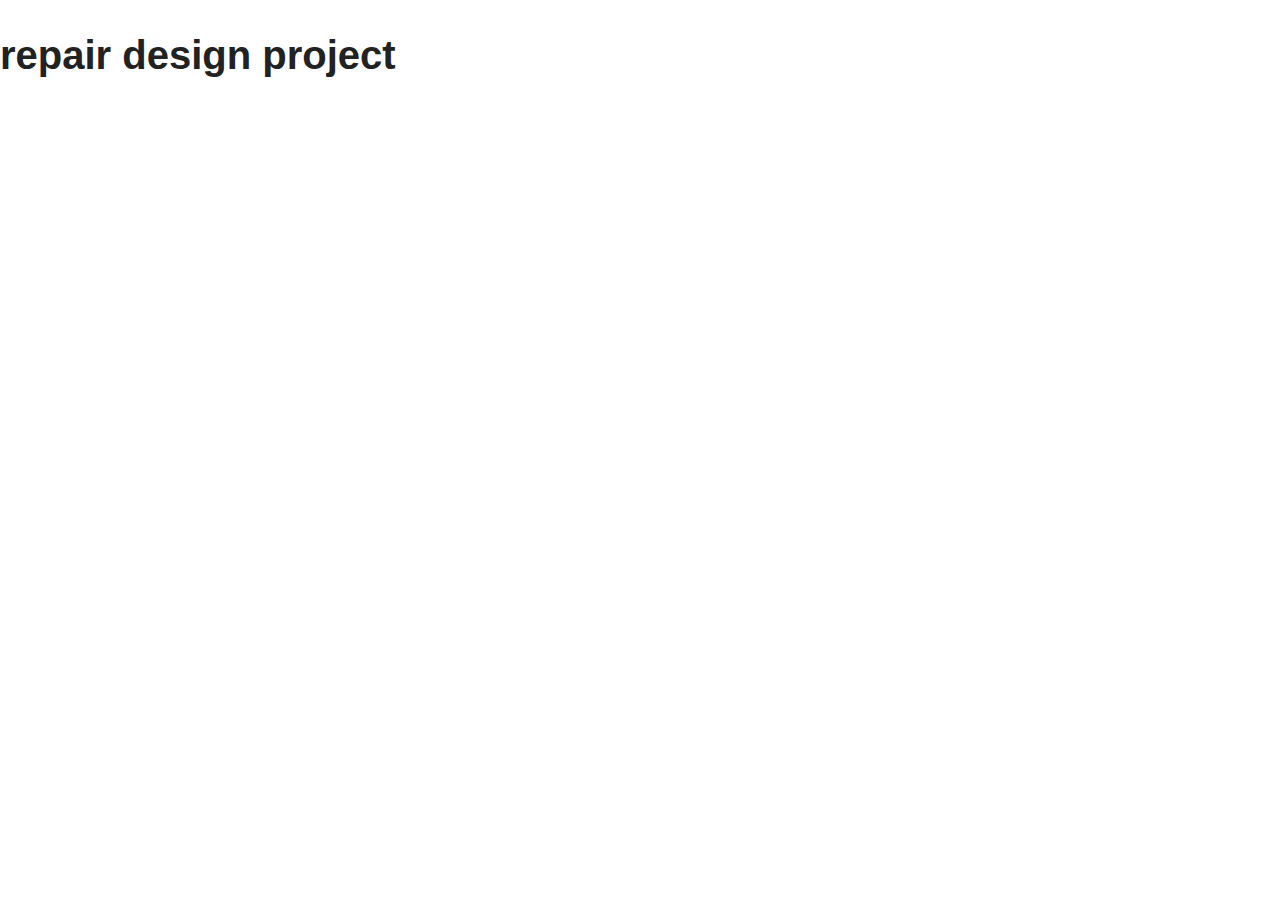
<file: index.html>
<!DOCTYPE html>
<html lang="en">
<head>
  <meta charset="UTF-8">
  <meta name="viewport" content="width=device-width, initial-scale=1.0">
  <meta http-equiv="X-UA-Compatible" content="ie=edge">
  <link rel="stylesheet" href="./stylesheets/main.css">
  <title>repair-design-project</title>
</head>
<body>
  <h1>repair design project</h1>
</body>
</html>
</file>
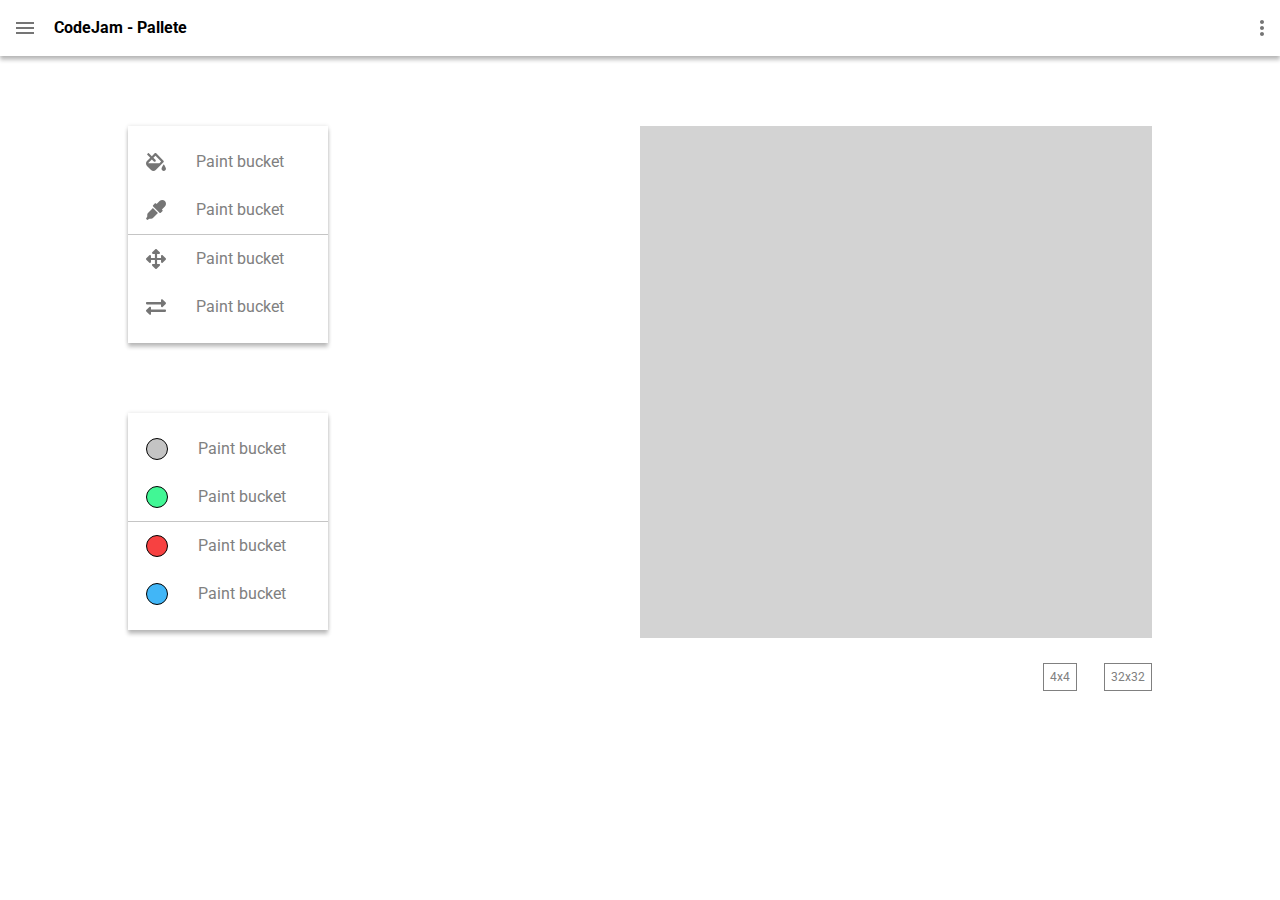
<file: codejam-canvas/index.html>
<!DOCTYPE html>
<html lang="en">
<head>
  <meta charset="UTF-8">
  <meta name="viewport" content="width=device-width, initial-scale=1.0">
  <meta http-equiv="X-UA-Compatible" content="ie=edge">
  <link href="https://fonts.googleapis.com/css?family=Roboto:400,700&display=swap" rel="stylesheet">
  <link rel="stylesheet" href="style.css">
  <title>Codejam Canvas</title>
</head>
<body>
  <header class="nav__wrapper">
    <nav class="nav">
      <div class="nav nav__icon"></div>
      <div class="nav nav__title">
        <h1>CodeJam - Pallete</h1>
      </div>
      <div class="nav nav__menu"></div>      
    </nav>
  </header>
  <main class="main__wrapper">
    <aside class="aside-panel">
      <section class="card__wrapper">
        <div class="card card-tools">
          <ul class="card__list">
            <li class="card__item">
              <img class="card__icon" src="./assets/icon-bucket.svg" alt="Paint bucket">
              <span>Paint bucket</span>
            </li>
            <li class="card__item">
              <img class="card__icon" src="./assets/icon-picker.svg" alt="Paint bucket">
              <span>Paint bucket</span>
            </li>
            <li class="card__item">
              <img class="card__icon" src="./assets/icon-move.svg" alt="Paint bucket">
              <span>Paint bucket</span>
            </li>
            <li class="card__item">
              <img class="card__icon" src="./assets/icon-transform.svg" alt="Paint bucket">
              <span>Paint bucket</span>
            </li>
          </ul>
        </div>
      </section>
      <section class="card__wrapper">
        <div class="card card-colors">
          <ul class="card__list">
            <li class="card__item">
              <div class="card__icon circle-icon circle-icon--current"></div>
              <span>Paint bucket</span>
            </li>
            <li class="card__item">
              <div class="card__icon circle-icon circle-icon--prev"></div>
              <span>Paint bucket</span>
            </li>
            <li class="card__item">
              <div class="card__icon circle-icon circle-icon--red"></div>
              <span>Paint bucket</span>
            </li>
            <li class="card__item">
              <div class="card__icon circle-icon circle-icon--blue"></div>
              <span>Paint bucket</span>
            </li>
          </ul>
        </div>
      </section>
    </aside>
    <section class="canvas__wrapper">
      <div >
        <canvas id="canvas" class="canvas"></canvas>
      </div>
      <div class="btn__wrapper">
        <div class="btn">
          <button class="btn btn-item" id="4x4">4x4</button>
          <button class="btn btn-item" id="32x32">32x32</button>
        </div>
      </div>
    </section>
  </main>

  <script src="script.js"></script>
</body>
</html>
</file>
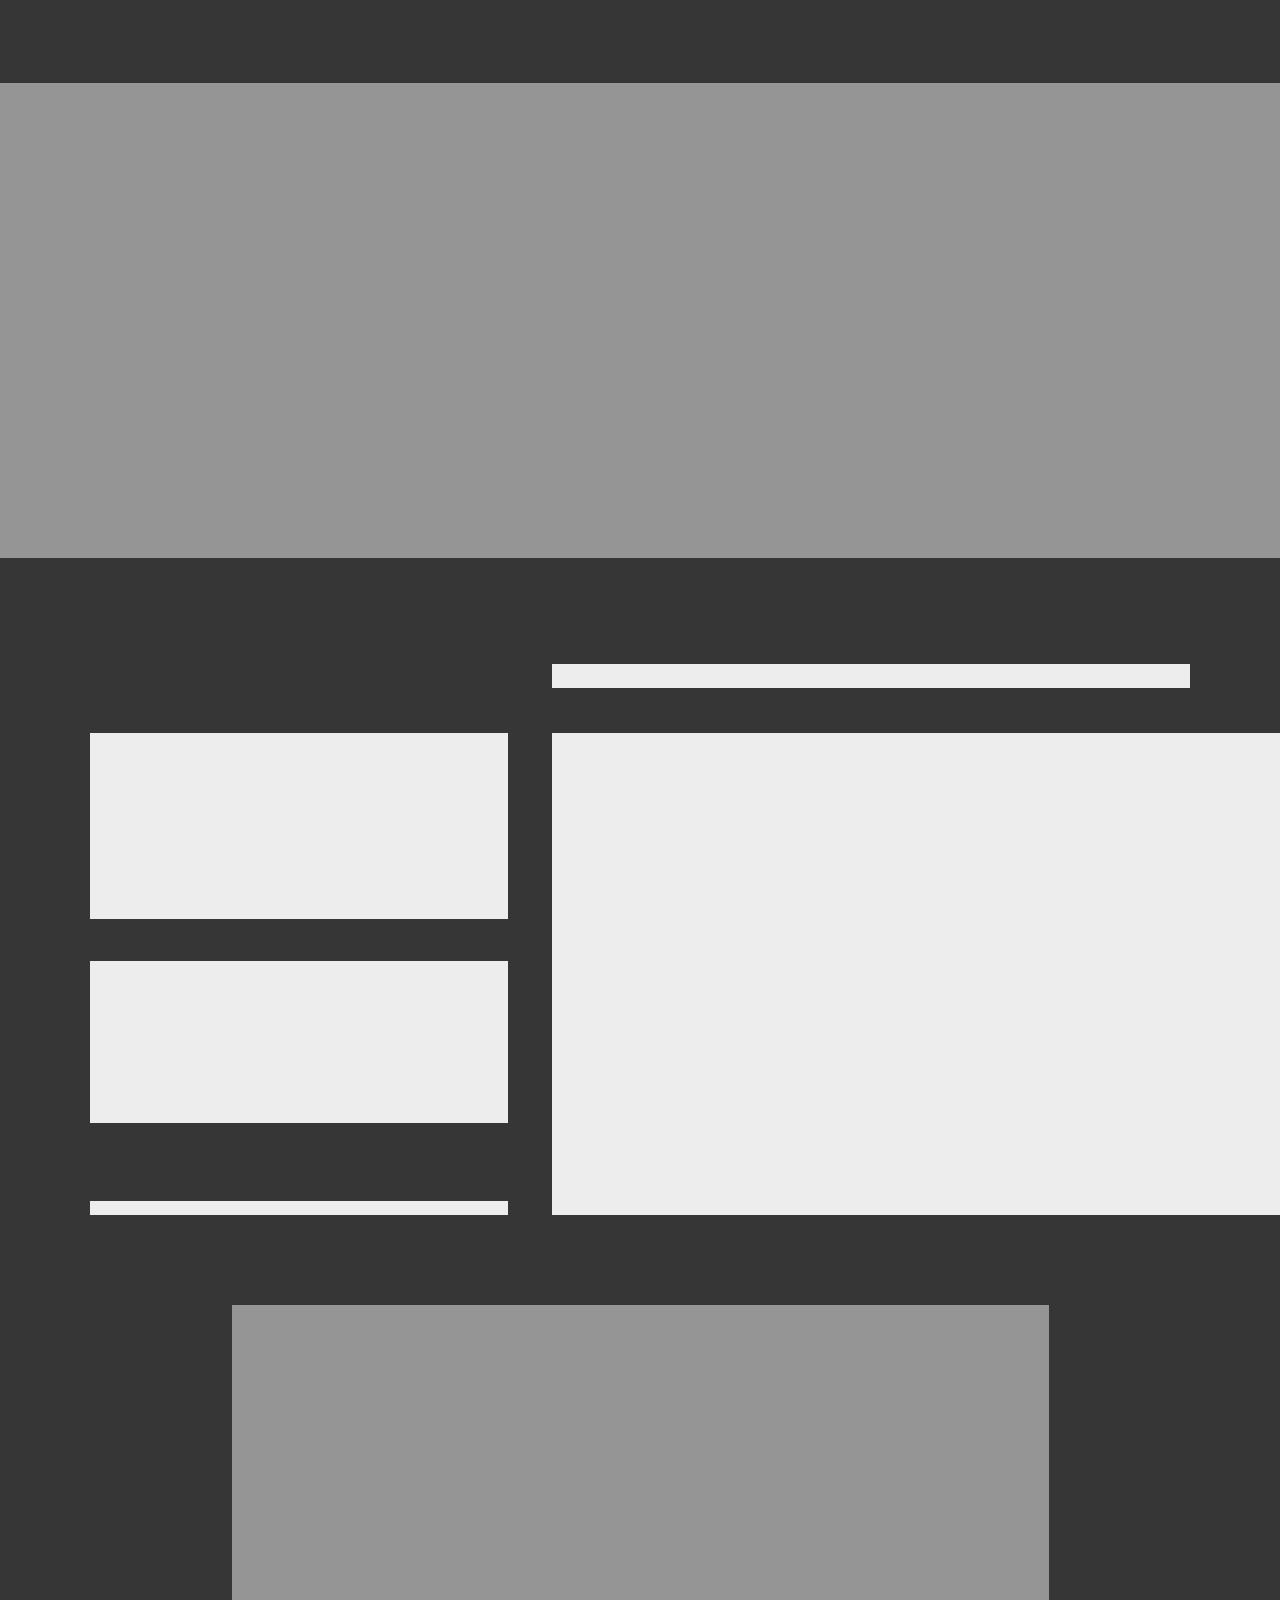
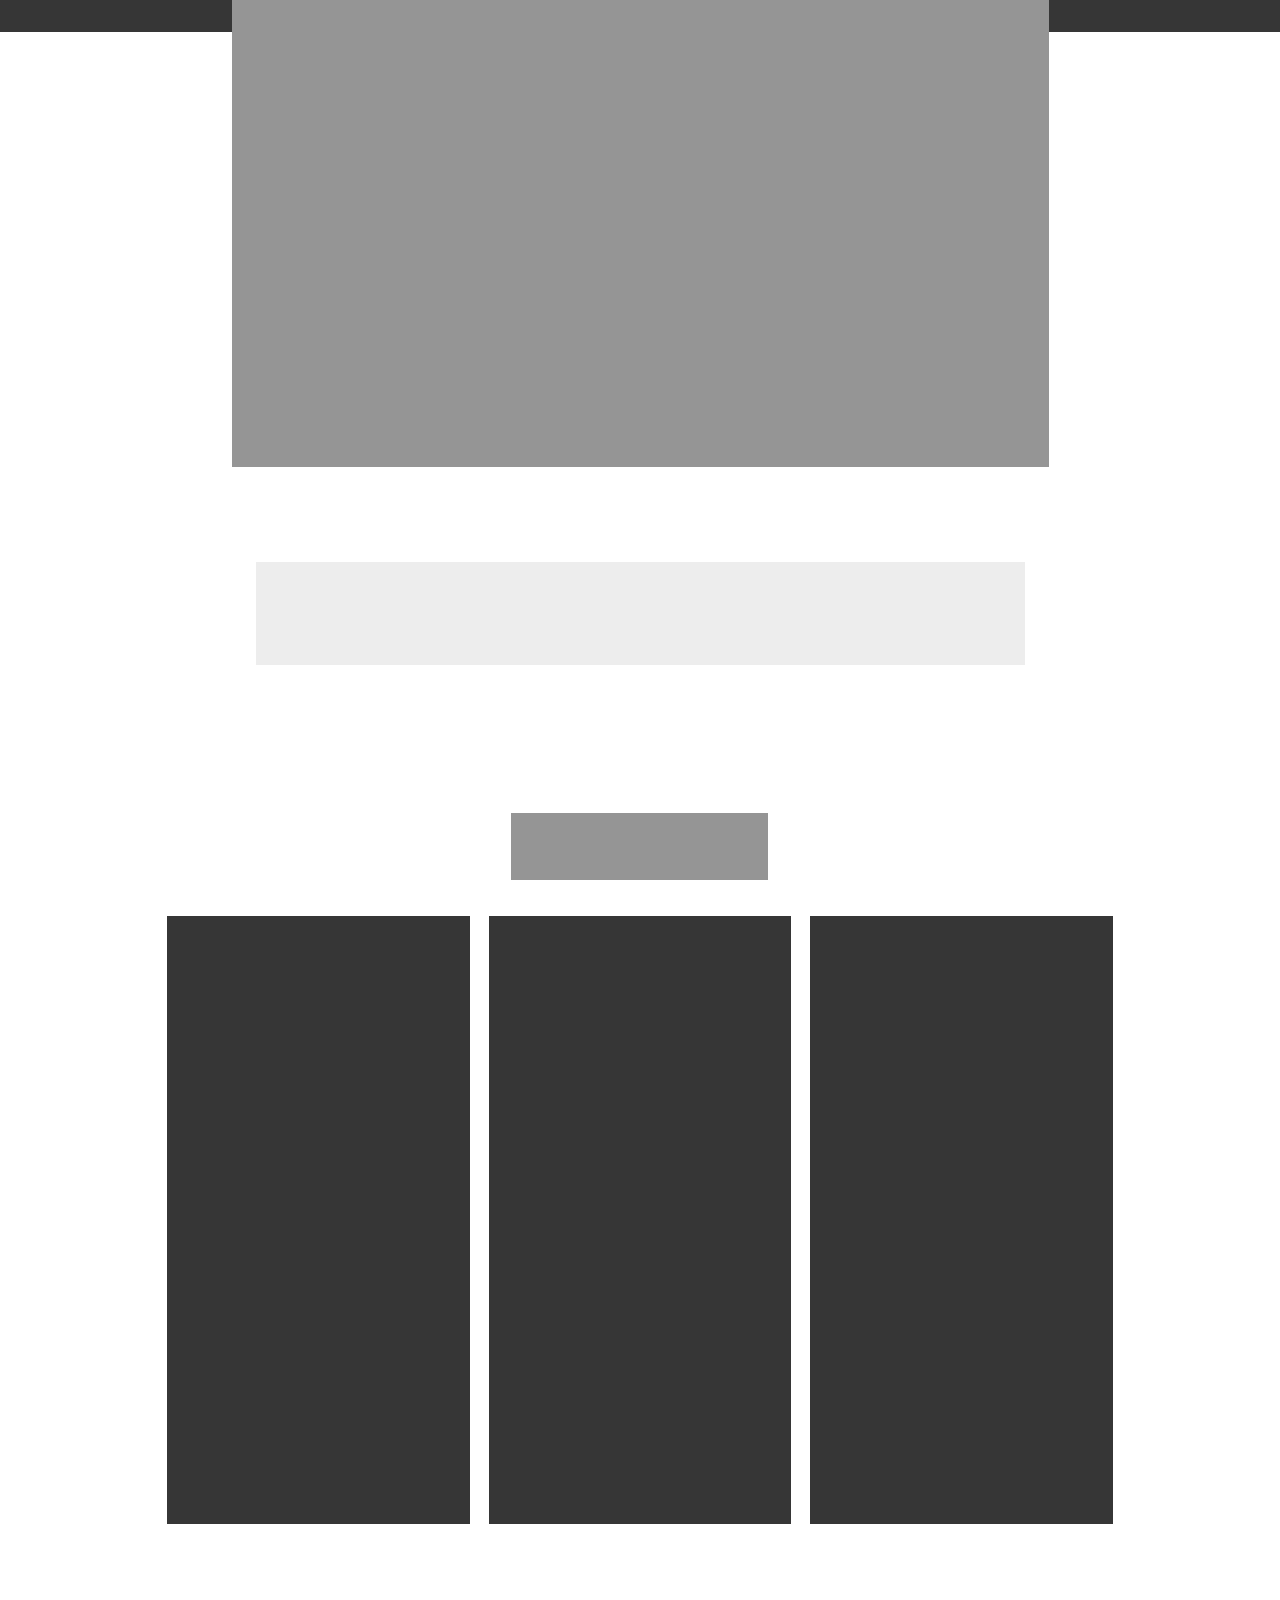
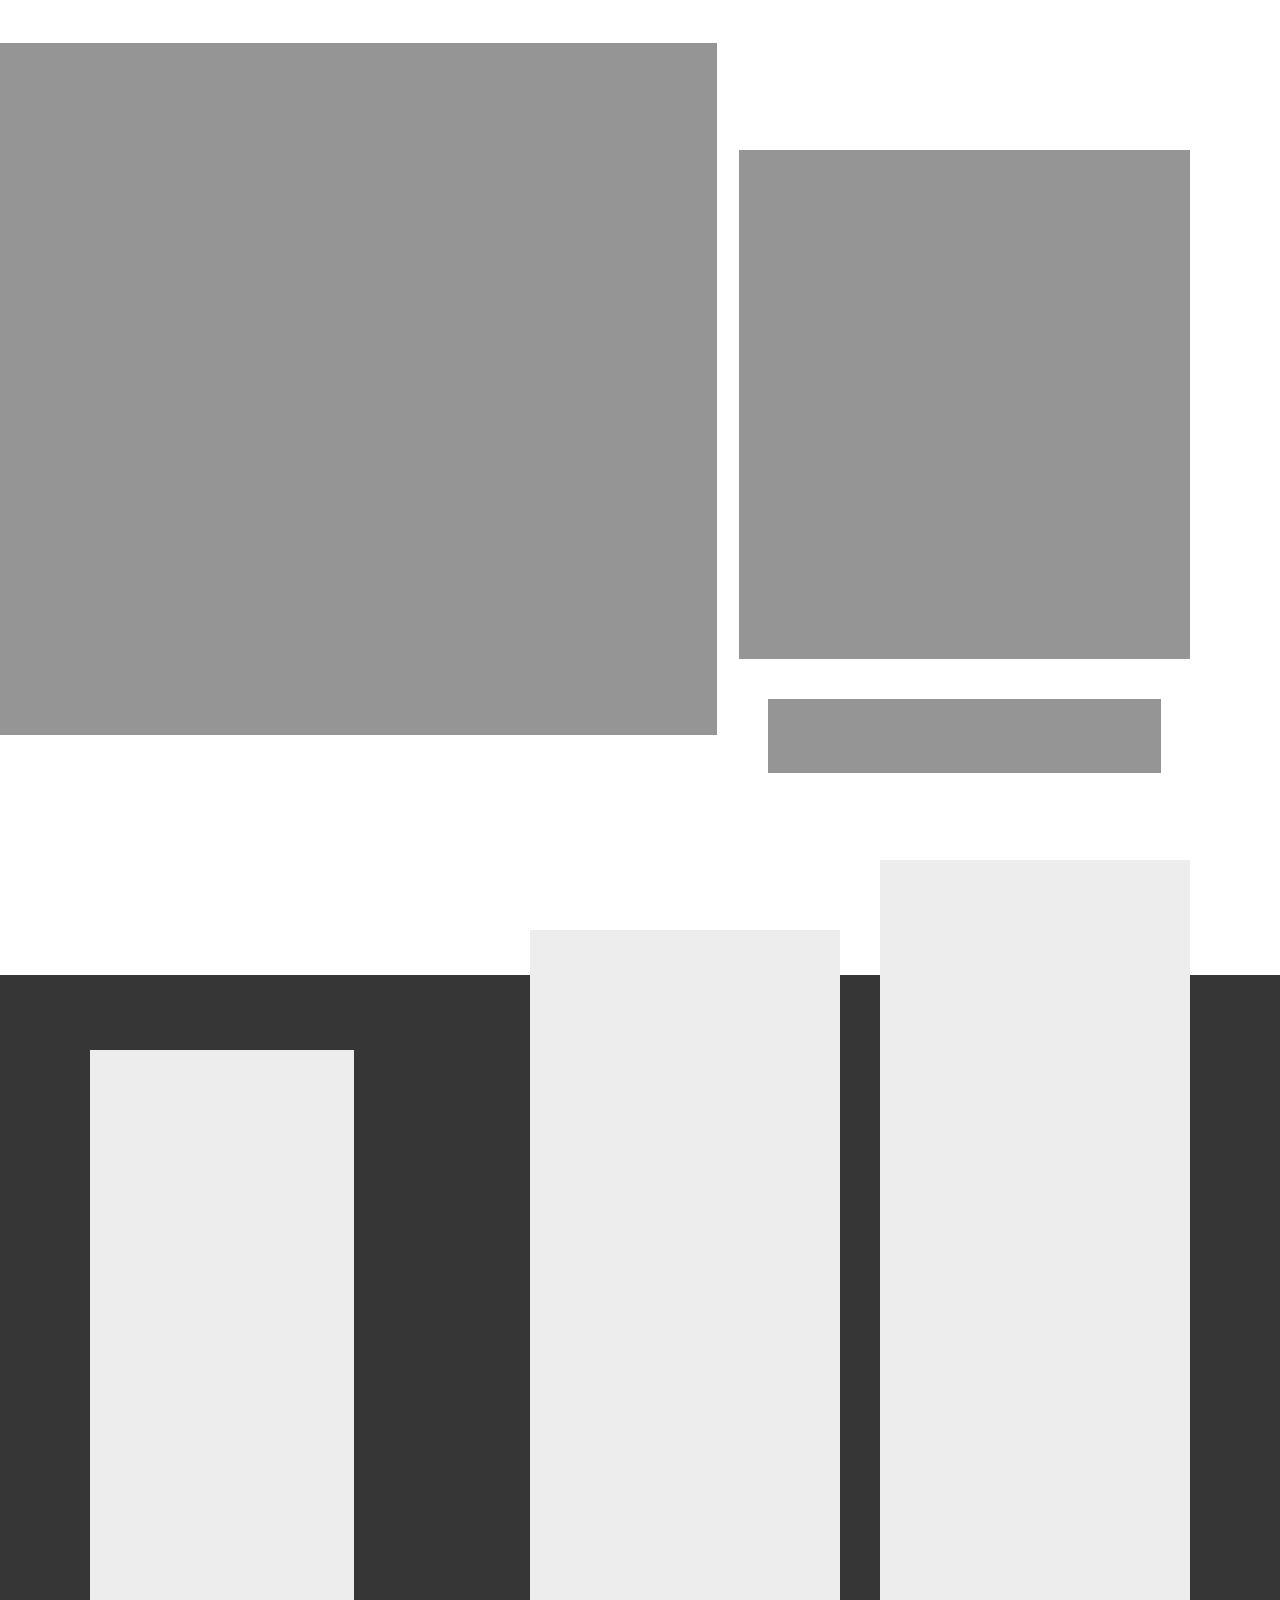
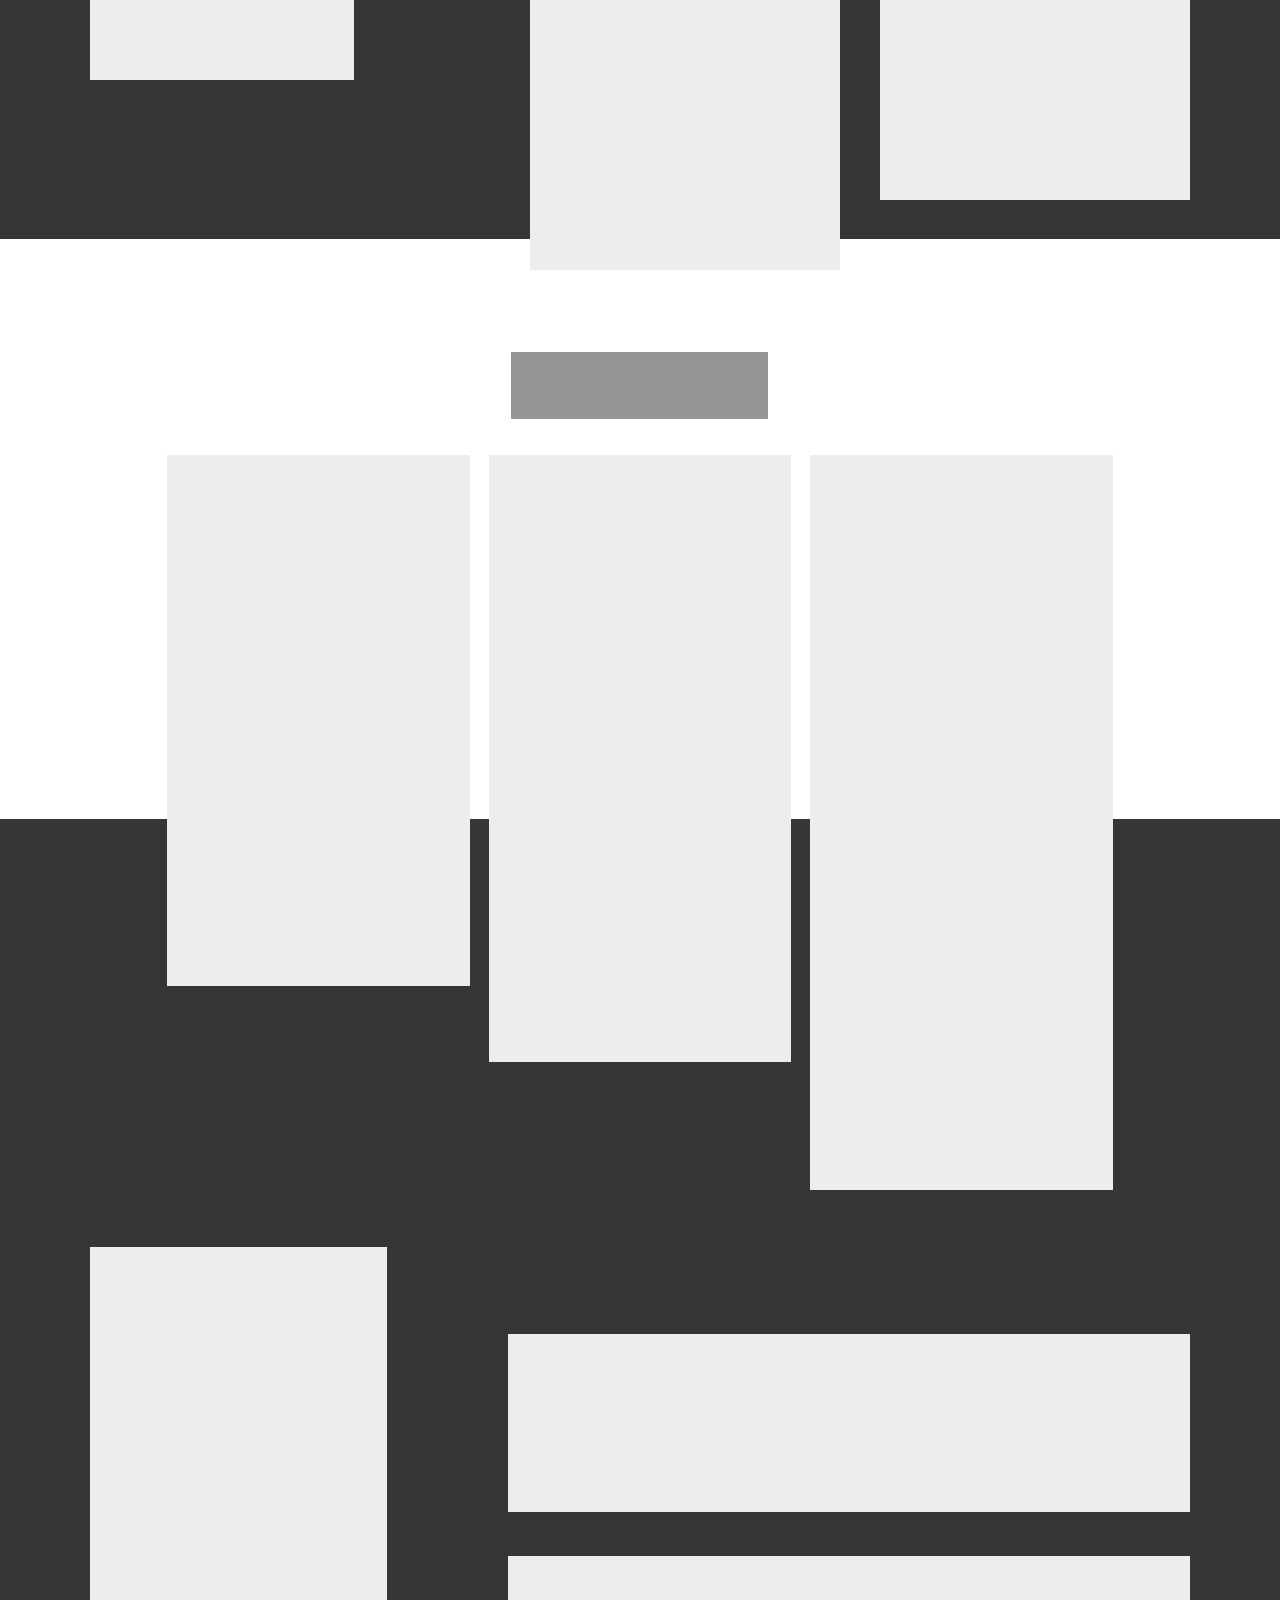
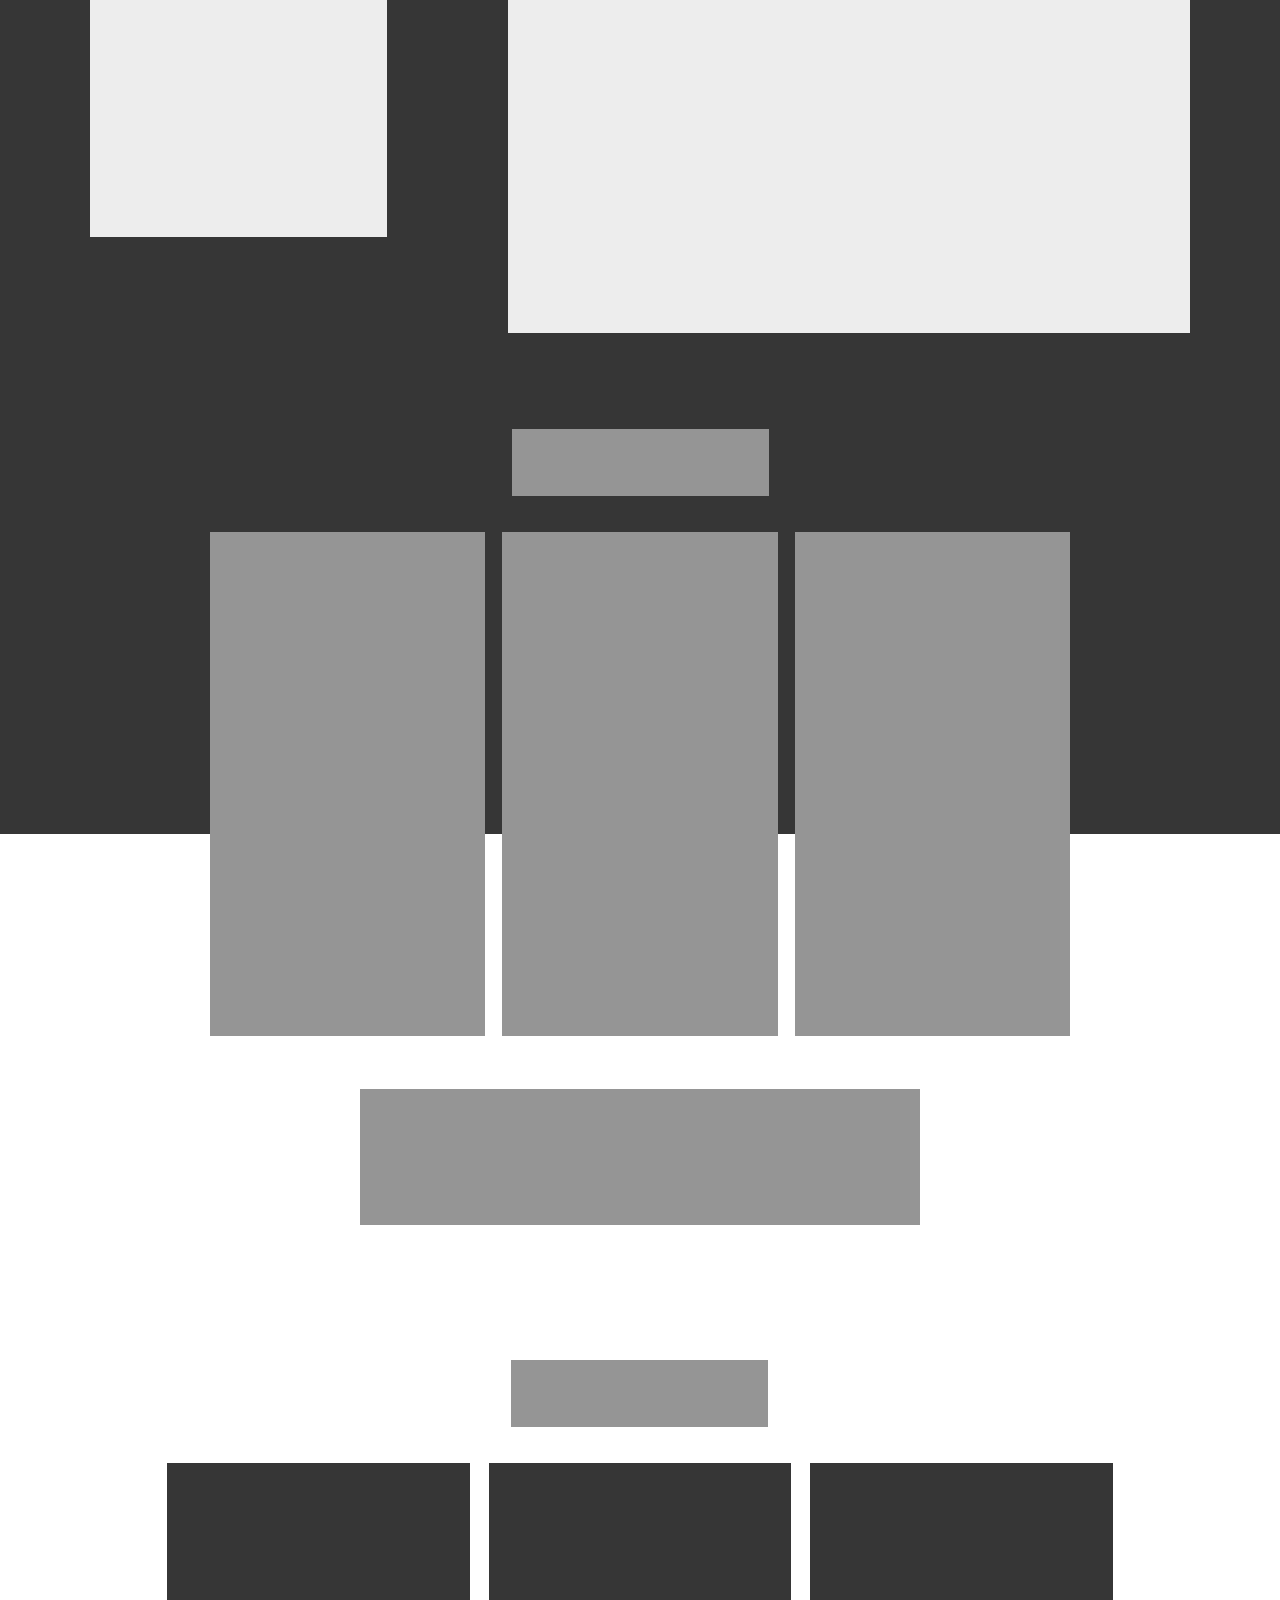
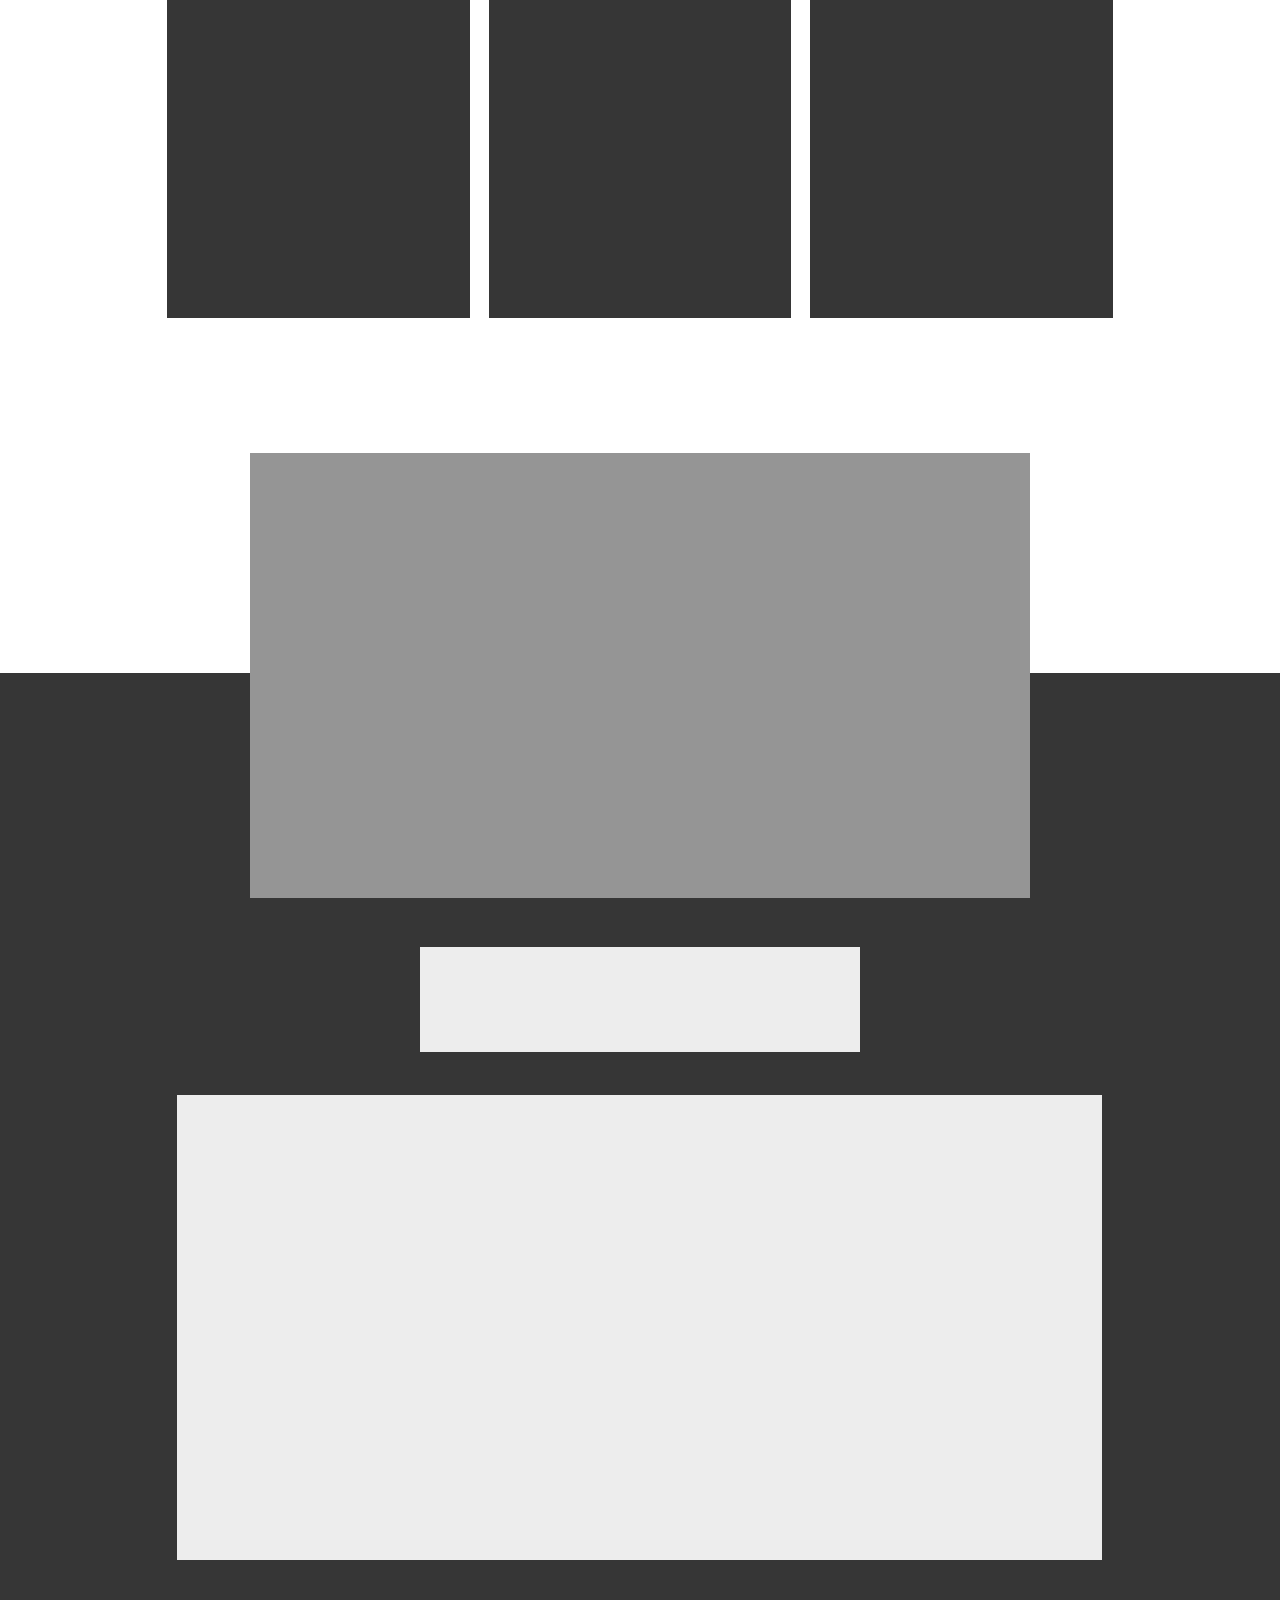
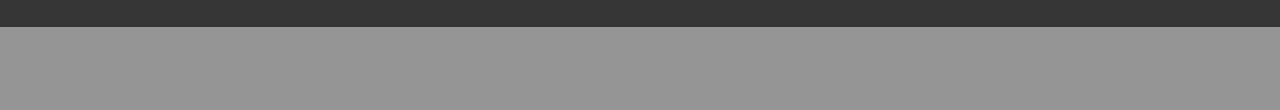
<file: html-css/repair-design-project/index.html>
<!DOCTYPE html>
<html lang="en">
<head>
  <meta charset="UTF-8">
  <meta name="viewport" content="width=device-width, initial-scale=1.0">
  <meta http-equiv="X-UA-Compatible" content="ie=edge">
  <link rel="stylesheet" href="./stylesheets/main.css">
  <title>repair-design-project</title>
</head>
<body>
  <h1 class="visually-hidden">repair design project</h1>
  <header class="header"></header>
    <main>

      <div class="hero"></div>

      <div class="projects">
        <div class="projects__wrapper">
          <div class="projects__text">
            <div class="project__title"></div>
            <div class="project__description"></div>
            <div class="project__pagination"></div>
          </div>
          <div class="project__gallery">
            <div class="project__list"></div>
            <div class="project__image">
              <div class="image__wrapper"></div>
            </div>
          </div>
        </div>
      </div>

      <div class="control__wrapper">
        <div class="control"></div>
      </div>

      <section class="first-section">
        <div class="call-small"></div>
        <div class="repair">
          <div class="cards">
            <div class="cards-title"></div>
            <div class="cards-wrapper">
              <div class="card"></div>
              <div class="card"></div>
              <div class="card"></div>
            </div>
          </div>
        </div>
        <div class="call-big">
          <div class="illustration__wrapper">
            <div class="call__illustration"></div>
          </div>
          <div class="call__wrapper">
            <div class="call-form"></div>
            <div class="save-pig"></div>
          </div>
        </div>
      </section>
      
      <div class="gallery">
        <div class="gallery__wrapper">
          <div class="gallery__list"></div>
          <div class="gallery__images__wrapper">
            <div class="gallery__images gallery__images--first"></div>
            <div class="gallery__images"></div>
          </div>
        </div>
      </div>
      
      <section class="second-section">

        <div class="project">
          <div class="cards">
            <div class="cards-title"></div>
            <div class="cards-wrapper">
              <div class="card"></div>
              <div class="card"></div>
              <div class="card"></div>
            </div>
          </div>
        </div>
        
        <div class="work">
          <div class="work__text"></div>
          <div class="work__gallery">
            <div class="work__gallery-list"></div>
            <div class="work__gallery-images"></div>
          </div>
        </div>

        <div class="team">
          <div class="cards">
            <div class="cards-title"></div>
            <div class="cards-wrapper">
              <div class="card"></div>
              <div class="card"></div>
              <div class="card"></div>
            </div>
            <div class="cards-title"></div>
          </div>
        </div>
      </section>
      
      <div class="clients">
        <div class="cards">
          <div class="cards-title"></div>
          <div class="cards-wrapper">
            <div class="card"></div>
            <div class="card"></div>
            <div class="card"></div>
          </div>
        </div>
      </div>

      <div class="contacts">
        <div class="contacts__contact-form"></div>
        <div class="map__wrapper">
          <div class="map__title"></div>
          <div class="map"></div>
        </div>
      </div>
    </main>
    <footer class="footer"></footer>
  
</body>
</html>
</file>
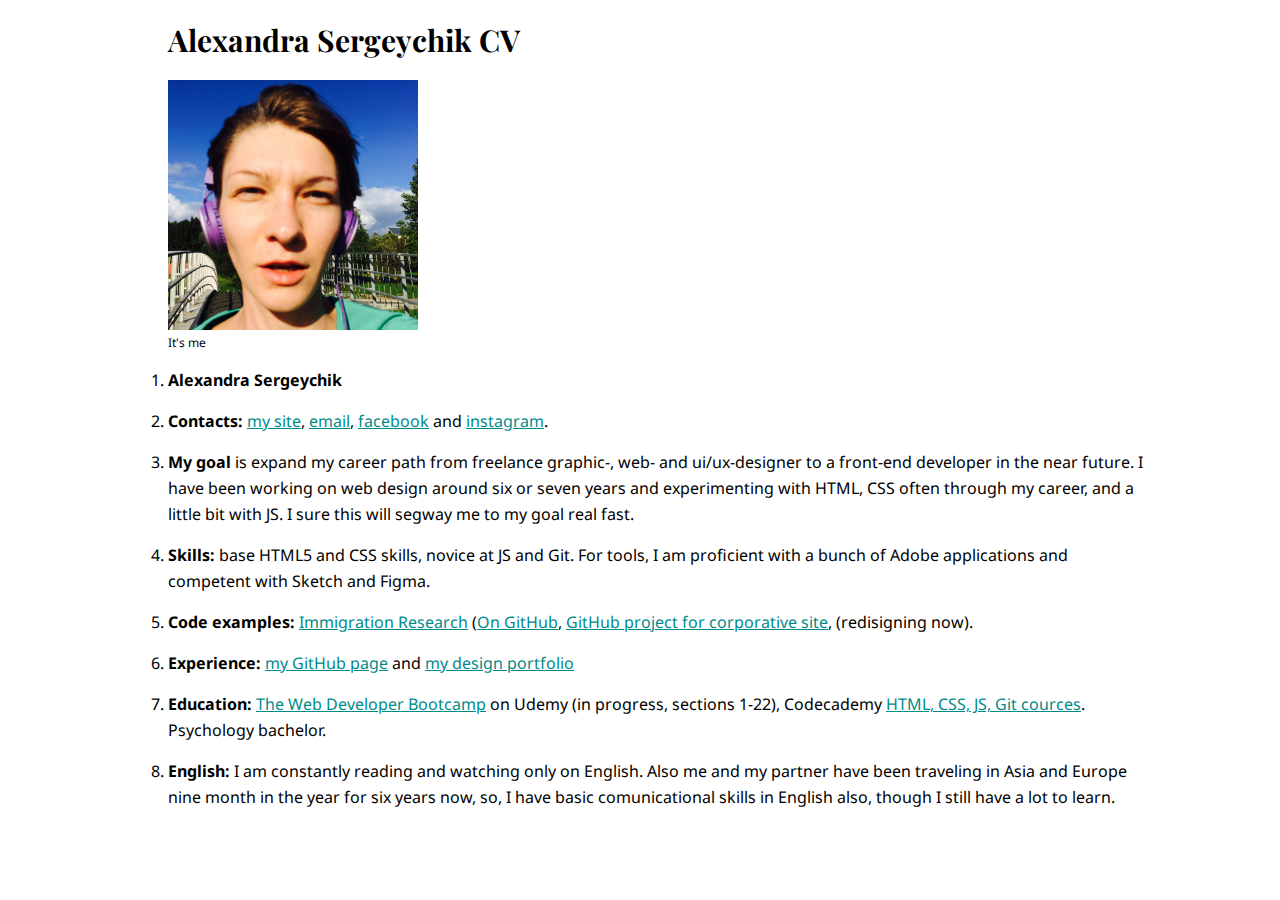
<file: html-css/rsschool-cv/index.html>
<!DOCTYPE html>
<html lang="ru">

<head>
    <meta charset="utf-8">
    <title>Alexandra Sergeychik CV</title>
    <link rel="stylesheet" href="style.css">
    <link href="https://fonts.googleapis.com/css?family=Noto+Sans|Playfair+Display&display=swap" rel="stylesheet">
</head>

<body>
    <article>
        <h1>Alexandra Sergeychik CV</h1>
        <figure>
            <img src="assets/image.jpg" alt="Alexandra's profile picture">
            <figcaption>It's me</figcaption>
        </figure>
        <ol>
            <li><strong>Alexandra Sergeychik</strong></li>
            <li><strong>Contacts:</strong> <a href="http://aliaxandra.com/">my site</a>, <a href="mailto:aliaxandra@gmail.com">email</a>, <a href="https://www.facebook.com/sasha.sergeichik">facebook</a>
                 and <a href="https://www.instagram.com/aliaxandra">instagram</a>.</li>
            <li><strong>My goal</strong> is expand my career path from freelance graphic-, web- and ui/ux-designer to a front-end developer in the near
            future. I have been working on web design around six or seven years and experimenting with HTML, CSS often through my
            career, and a little bit with JS. I sure this will segway me to my goal real fast.</li>
            <li><strong>Skills:</strong> base HTML5 and CSS skills, novice at JS and Git. For tools, I am proficient with a bunch of Adobe applications
            and competent with Sketch and Figma.</li>
            <li><strong>Code examples:</strong> <a href="http://aliaxandra.com/immigration-research2/">Immigration Research</a> (<a href="https://github.com/aliaxandra/immigration-research2">On GitHub</a>, <a href="https://github.com/ye-ti/ye-ti.github.io">GitHub project for corporative site</a>, (redisigning now).
            <li><strong>Experience:</strong> <a href="https://github.com/aliaxandra">my GitHub page</a> and <a href="https://github.com/aliaxandra">my design portfolio</a> </li>
            <li><strong>Education:</strong> <a href="https://www.udemy.com/the-web-developer-bootcamp/">The Web Developer Bootcamp</a> on Udemy (in progress, sections 1-22), Codecademy <a href="on Udemy (in progress, sections 1-22), Codecademy ">HTML, CSS, JS, Git cources</a>. Psychology bachelor.</li>
            <li><strong>English:</strong> I am constantly reading and watching only on English. Also me and my partner have been traveling in Asia and
            Europe nine month in the year for six years now, so, I have basic comunicational skills in English also, though I still
            have a lot to learn.</li>
         </li>     
        </ol>
    </article>
</body>

</html>
</file>
<file: codejam-canvas/style.css>
* {
  font-family: Roboto, Arial, serif;
  font-size: 16px;
  line-height: 24px;
  margin: 0;
}
/* HEADER */

.nav__wrapper {
  font-size: 20px;
  font-weight: 700;
  padding: 16px;
  margin-bottom: 70px;
  box-shadow: 0px 4px 4px rgba(0, 0, 0, 0.24), 0px 0px 4px rgba(0, 0, 0, 0.12);
}

.nav {
  display: flex;
  justify-content: space-between;
  align-items: center;
  background-repeat: no-repeat;
}

.nav__icon {
  width: 18px;
  height: 12px;
  background-image: url(./assets/nav-icon.svg);
}

.nav__title {
  flex-grow: 1;
  text-align: left;
  padding-left: 20px;
}

.nav__menu {
  width: 4px;
  height: 16px;
  background-image: url(./assets/nav-menu.svg);
}

/* MAIN */

.main__wrapper {
  display: flex;
  margin: 0 auto;
  width: 80%;
}

/* ASIDE  */

.aside-panel {
  min-width: 200px;
  
}

.card {
  color: gray;
  padding: 12px 0;
  box-shadow: 0px 4px 4px rgba(0, 0, 0, 0.24), 0px 0px 4px rgba(0, 0, 0, 0.12);
}

.card__wrapper {
  margin-bottom: 70px;
}

.card__list {
  margin: 0;
  padding: 0;
  list-style: none;
}

.card__item {
  display: flex;
  align-items: center;
  padding: 12px 18px;
  cursor: pointer;
}

.card__item:nth-child(2) {
  border-bottom: #c5c5c5 1px solid;
}

.card__icon {
  margin-right: 30px;
}

.circle-icon {
  width: 20px;
  height: 20px;
  border: black 1px solid;
  border-radius: 50%;
}

.circle-icon--current {
  background-color: #C4C4C4;
}

.circle-icon--prev {
  background-color: #41F795;
}

.circle-icon--red {
  background-color: #F74141;
}

.circle-icon--blue {
  background-color: #41B6F7;
}

/* CANVAS */

.canvas__wrapper {
  flex-grow: 1;
  text-align: right;
  padding-left: 20px;
}

.canvas {
  background-color: lightgrey;
}

/* BUTTONS */

.btn__wrapper {
  margin: 18px 0;
}

.btn {
  color: gray;
  font-size: 12px;
}

.btn-item {
  margin: 0 12px;
  background-color: white;
  text-decoration: none;
  border: grey 1px solid;
  display: inline-block;
  cursor: pointer;  
}

.btn-item:last-child {
  margin-right: 0;
}

.active {
  background-color: grey;
  color: white;
}
</file>
<file: html-css/rsschool-cv/style.css>
html {
  font-size: 16px;
}

body {
    max-width: 1024px;
    margin: 0 auto;
}

img {
    width: 250px;
}

h1 {
    font-family: 'Playfair Display', serif;
    font-size: 30px;
    padding-left: 40px;
}

ol li {
    font-family: 'Noto Sans', sans-serif;
    font-weight: 400;
    line-height: 26px;
    padding-bottom: 15px;
}

strong {
    font-weight: 700;
}

a {
    color: #008b8b;
}

figcaption {
     font-family: 'Noto Sans', sans-serif;
     font-size: 12px;
}
</file>
<file: stylesheets/main.css>
/*! normalize.css v5.0.0 | MIT License | github.com/necolas/normalize.css */
/**
 * 1. Change the default font family in all browsers (opinionated).
 * 2. Correct the line height in all browsers.
 * 3. Prevent adjustments of font size after orientation changes in
 *    IE on Windows Phone and in iOS.
 */
/* Document
   ========================================================================== */
html {
  font-family: sans-serif;
  /* 1 */
  line-height: 1.15;
  /* 2 */
  -ms-text-size-adjust: 100%;
  /* 3 */
  -webkit-text-size-adjust: 100%;
  /* 3 */
}

/* Sections
   ========================================================================== */
/**
 * Remove the margin in all browsers (opinionated).
 */
body {
  margin: 0;
}

/**
 * Add the correct display in IE 9-.
 */
article,
aside,
footer,
header,
nav,
section {
  display: block;
}

/**
 * Correct the font size and margin on `h1` elements within `section` and
 * `article` contexts in Chrome, Firefox, and Safari.
 */
h1 {
  font-size: 2em;
  margin: 0.67em 0;
}

/* Grouping content
   ========================================================================== */
/**
 * Add the correct display in IE 9-.
 * 1. Add the correct display in IE.
 */
figcaption,
figure,
main {
  /* 1 */
  display: block;
}

/**
 * Add the correct margin in IE 8.
 */
figure {
  margin: 1em 40px;
}

/**
 * 1. Add the correct box sizing in Firefox.
 * 2. Show the overflow in Edge and IE.
 */
hr {
  -webkit-box-sizing: content-box;
          box-sizing: content-box;
  /* 1 */
  height: 0;
  /* 1 */
  overflow: visible;
  /* 2 */
}

/**
 * 1. Correct the inheritance and scaling of font size in all browsers.
 * 2. Correct the odd `em` font sizing in all browsers.
 */
pre {
  font-family: monospace, monospace;
  /* 1 */
  font-size: 1em;
  /* 2 */
}

/* Text-level semantics
   ========================================================================== */
/**
 * 1. Remove the gray background on active links in IE 10.
 * 2. Remove gaps in links underline in iOS 8+ and Safari 8+.
 */
a {
  background-color: transparent;
  /* 1 */
  -webkit-text-decoration-skip: objects;
  /* 2 */
}

/**
 * Remove the outline on focused links when they are also active or hovered
 * in all browsers (opinionated).
 */
a:active,
a:hover {
  outline-width: 0;
}

/**
 * 1. Remove the bottom border in Firefox 39-.
 * 2. Add the correct text decoration in Chrome, Edge, IE, Opera, and Safari.
 */
abbr[title] {
  border-bottom: none;
  /* 1 */
  text-decoration: underline;
  /* 2 */
  -webkit-text-decoration: underline dotted;
          text-decoration: underline dotted;
  /* 2 */
}

/**
 * Prevent the duplicate application of `bolder` by the next rule in Safari 6.
 */
b,
strong {
  font-weight: inherit;
}

/**
 * Add the correct font weight in Chrome, Edge, and Safari.
 */
b,
strong {
  font-weight: bolder;
}

/**
 * 1. Correct the inheritance and scaling of font size in all browsers.
 * 2. Correct the odd `em` font sizing in all browsers.
 */
code,
kbd,
samp {
  font-family: monospace, monospace;
  /* 1 */
  font-size: 1em;
  /* 2 */
}

/**
 * Add the correct font style in Android 4.3-.
 */
dfn {
  font-style: italic;
}

/**
 * Add the correct background and color in IE 9-.
 */
mark {
  background-color: #ff0;
  color: #000;
}

/**
 * Add the correct font size in all browsers.
 */
small {
  font-size: 80%;
}

/**
 * Prevent `sub` and `sup` elements from affecting the line height in
 * all browsers.
 */
sub,
sup {
  font-size: 75%;
  line-height: 0;
  position: relative;
  vertical-align: baseline;
}

sub {
  bottom: -0.25em;
}

sup {
  top: -0.5em;
}

/* Embedded content
   ========================================================================== */
/**
 * Add the correct display in IE 9-.
 */
audio,
video {
  display: inline-block;
}

/**
 * Add the correct display in iOS 4-7.
 */
audio:not([controls]) {
  display: none;
  height: 0;
}

/**
 * Remove the border on images inside links in IE 10-.
 */
img {
  border-style: none;
}

/**
 * Hide the overflow in IE.
 */
svg:not(:root) {
  overflow: hidden;
}

/* Forms
   ========================================================================== */
/**
 * 1. Change the font styles in all browsers (opinionated).
 * 2. Remove the margin in Firefox and Safari.
 */
button,
input,
optgroup,
select,
textarea {
  font-family: sans-serif;
  /* 1 */
  font-size: 100%;
  /* 1 */
  line-height: 1.15;
  /* 1 */
  margin: 0;
  /* 2 */
}

/**
 * Show the overflow in IE.
 * 1. Show the overflow in Edge.
 */
button,
input {
  /* 1 */
  overflow: visible;
}

/**
 * Remove the inheritance of text transform in Edge, Firefox, and IE.
 * 1. Remove the inheritance of text transform in Firefox.
 */
button,
select {
  /* 1 */
  text-transform: none;
}

/**
 * 1. Prevent a WebKit bug where (2) destroys native `audio` and `video`
 *    controls in Android 4.
 * 2. Correct the inability to style clickable types in iOS and Safari.
 */
button,
html [type="button"],
[type="reset"],
[type="submit"] {
  -webkit-appearance: button;
  /* 2 */
}

/**
 * Remove the inner border and padding in Firefox.
 */
button::-moz-focus-inner,
[type="button"]::-moz-focus-inner,
[type="reset"]::-moz-focus-inner,
[type="submit"]::-moz-focus-inner {
  border-style: none;
  padding: 0;
}

/**
 * Restore the focus styles unset by the previous rule.
 */
button:-moz-focusring,
[type="button"]:-moz-focusring,
[type="reset"]:-moz-focusring,
[type="submit"]:-moz-focusring {
  outline: 1px dotted ButtonText;
}

/**
 * Change the border, margin, and padding in all browsers (opinionated).
 */
fieldset {
  border: 1px solid #c0c0c0;
  margin: 0 2px;
  padding: 0.35em 0.625em 0.75em;
}

/**
 * 1. Correct the text wrapping in Edge and IE.
 * 2. Correct the color inheritance from `fieldset` elements in IE.
 * 3. Remove the padding so developers are not caught out when they zero out
 *    `fieldset` elements in all browsers.
 */
legend {
  -webkit-box-sizing: border-box;
          box-sizing: border-box;
  /* 1 */
  color: inherit;
  /* 2 */
  display: table;
  /* 1 */
  max-width: 100%;
  /* 1 */
  padding: 0;
  /* 3 */
  white-space: normal;
  /* 1 */
}

/**
 * 1. Add the correct display in IE 9-.
 * 2. Add the correct vertical alignment in Chrome, Firefox, and Opera.
 */
progress {
  display: inline-block;
  /* 1 */
  vertical-align: baseline;
  /* 2 */
}

/**
 * Remove the default vertical scrollbar in IE.
 */
textarea {
  overflow: auto;
}

/**
 * 1. Add the correct box sizing in IE 10-.
 * 2. Remove the padding in IE 10-.
 */
[type="checkbox"],
[type="radio"] {
  -webkit-box-sizing: border-box;
          box-sizing: border-box;
  /* 1 */
  padding: 0;
  /* 2 */
}

/**
 * Correct the cursor style of increment and decrement buttons in Chrome.
 */
[type="number"]::-webkit-inner-spin-button,
[type="number"]::-webkit-outer-spin-button {
  height: auto;
}

/**
 * 1. Correct the odd appearance in Chrome and Safari.
 * 2. Correct the outline style in Safari.
 */
[type="search"] {
  -webkit-appearance: textfield;
  /* 1 */
  outline-offset: -2px;
  /* 2 */
}

/**
 * Remove the inner padding and cancel buttons in Chrome and Safari on macOS.
 */
[type="search"]::-webkit-search-cancel-button,
[type="search"]::-webkit-search-decoration {
  -webkit-appearance: none;
}

/**
 * 1. Correct the inability to style clickable types in iOS and Safari.
 * 2. Change font properties to `inherit` in Safari.
 */
::-webkit-file-upload-button {
  -webkit-appearance: button;
  /* 1 */
  font: inherit;
  /* 2 */
}

/* Interactive
   ========================================================================== */
/*
 * Add the correct display in IE 9-.
 * 1. Add the correct display in Edge, IE, and Firefox.
 */
details,
menu {
  display: block;
}

/*
 * Add the correct display in all browsers.
 */
summary {
  display: list-item;
}

/* Scripting
   ========================================================================== */
/**
 * Add the correct display in IE 9-.
 */
canvas {
  display: inline-block;
}

/**
 * Add the correct display in IE.
 */
template {
  display: none;
}

/* Hidden
   ========================================================================== */
/**
 * Add the correct display in IE 10-.
 */
[hidden] {
  display: none;
}

/**
 * Set up a decent box model on the root element
 */
html {
  -webkit-box-sizing: border-box;
          box-sizing: border-box;
}

/**
 * Make all elements from the DOM inherit from the parent box-sizing
 * Since `*` has a specificity of 0, it does not override the `html` value
 * making all elements inheriting from the root box-sizing value
 * See: https://css-tricks.com/inheriting-box-sizing-probably-slightly-better-best-practice/
 */
*,
*::before,
*::after {
  -webkit-box-sizing: inherit;
          box-sizing: inherit;
}

/**
 * Basic styles for links
 */
a {
  color: #e50050;
  text-decoration: none;
}

a:hover, a:active, a:focus {
  color: #222222;
  text-decoration: underline;
}

/**
 * Basic typography style for copy text
 */
body {
  color: #222222;
  font: normal 125%/1.4 "Open Sans", "Helvetica Neue Light", "Helvetica Neue", "Helvetica", "Arial", sans-serif;
}

/**
 * Clear inner floats
 */
.clearfix::after {
  clear: both;
  content: '';
  display: table;
}

/**
 * Main content containers
 * 1. Make the container full-width with a maximum width
 * 2. Center it in the viewport
 * 3. Leave some space on the edges, especially valuable on small screens
 */
.container {
  max-width: 1236px;
  /* 1 */
  margin-left: auto;
  /* 2 */
  margin-right: auto;
  /* 2 */
  padding-left: 20px;
  /* 3 */
  padding-right: 20px;
  /* 3 */
  width: 100%;
  /* 1 */
}

/**
 * Hide text while making it readable for screen readers
 * 1. Needed in WebKit-based browsers because of an implementation bug;
 *    See: https://code.google.com/p/chromium/issues/detail?id=457146
 */
.hide-text {
  overflow: hidden;
  padding: 0;
  /* 1 */
  text-indent: 101%;
  white-space: nowrap;
}

/**
 * Hide element while making it readable for screen readers
 * Shamelessly borrowed from HTML5Boilerplate:
 * https://github.com/h5bp/html5-boilerplate/blob/master/src/css/main.css#L119-L133
 */
.visually-hidden {
  border: 0;
  clip: rect(0 0 0 0);
  height: 1px;
  margin: -1px;
  overflow: hidden;
  padding: 0;
  position: absolute;
  width: 1px;
}
/*# sourceMappingURL=main.css.map */
</file>
<file: html-css/repair-design-project/stylesheets/main.css>
/*! normalize.css v5.0.0 | MIT License | github.com/necolas/normalize.css */
/**
 * 1. Change the default font family in all browsers (opinionated).
 * 2. Correct the line height in all browsers.
 * 3. Prevent adjustments of font size after orientation changes in
 *    IE on Windows Phone and in iOS.
 */
/* Document
   ========================================================================== */
html {
  font-family: sans-serif;
  /* 1 */
  line-height: 1.15;
  /* 2 */
  -ms-text-size-adjust: 100%;
  /* 3 */
  -webkit-text-size-adjust: 100%;
  /* 3 */
}

/* Sections
   ========================================================================== */
/**
 * Remove the margin in all browsers (opinionated).
 */
body {
  margin: 0;
}

/**
 * Add the correct display in IE 9-.
 */
article,
aside,
footer,
header,
nav,
section {
  display: block;
}

/**
 * Correct the font size and margin on `h1` elements within `section` and
 * `article` contexts in Chrome, Firefox, and Safari.
 */
h1 {
  font-size: 2em;
  margin: 0.67em 0;
}

/* Grouping content
   ========================================================================== */
/**
 * Add the correct display in IE 9-.
 * 1. Add the correct display in IE.
 */
figcaption,
figure,
main {
  /* 1 */
  display: block;
}

/**
 * Add the correct margin in IE 8.
 */
figure {
  margin: 1em 40px;
}

/**
 * 1. Add the correct box sizing in Firefox.
 * 2. Show the overflow in Edge and IE.
 */
hr {
  -webkit-box-sizing: content-box;
          box-sizing: content-box;
  /* 1 */
  height: 0;
  /* 1 */
  overflow: visible;
  /* 2 */
}

/**
 * 1. Correct the inheritance and scaling of font size in all browsers.
 * 2. Correct the odd `em` font sizing in all browsers.
 */
pre {
  font-family: monospace, monospace;
  /* 1 */
  font-size: 1em;
  /* 2 */
}

/* Text-level semantics
   ========================================================================== */
/**
 * 1. Remove the gray background on active links in IE 10.
 * 2. Remove gaps in links underline in iOS 8+ and Safari 8+.
 */
a {
  background-color: transparent;
  /* 1 */
  -webkit-text-decoration-skip: objects;
  /* 2 */
}

/**
 * Remove the outline on focused links when they are also active or hovered
 * in all browsers (opinionated).
 */
a:active,
a:hover {
  outline-width: 0;
}

/**
 * 1. Remove the bottom border in Firefox 39-.
 * 2. Add the correct text decoration in Chrome, Edge, IE, Opera, and Safari.
 */
abbr[title] {
  border-bottom: none;
  /* 1 */
  text-decoration: underline;
  /* 2 */
  -webkit-text-decoration: underline dotted;
          text-decoration: underline dotted;
  /* 2 */
}

/**
 * Prevent the duplicate application of `bolder` by the next rule in Safari 6.
 */
b,
strong {
  font-weight: inherit;
}

/**
 * Add the correct font weight in Chrome, Edge, and Safari.
 */
b,
strong {
  font-weight: bolder;
}

/**
 * 1. Correct the inheritance and scaling of font size in all browsers.
 * 2. Correct the odd `em` font sizing in all browsers.
 */
code,
kbd,
samp {
  font-family: monospace, monospace;
  /* 1 */
  font-size: 1em;
  /* 2 */
}

/**
 * Add the correct font style in Android 4.3-.
 */
dfn {
  font-style: italic;
}

/**
 * Add the correct background and color in IE 9-.
 */
mark {
  background-color: #ff0;
  color: #000;
}

/**
 * Add the correct font size in all browsers.
 */
small {
  font-size: 80%;
}

/**
 * Prevent `sub` and `sup` elements from affecting the line height in
 * all browsers.
 */
sub,
sup {
  font-size: 75%;
  line-height: 0;
  position: relative;
  vertical-align: baseline;
}

sub {
  bottom: -0.25em;
}

sup {
  top: -0.5em;
}

/* Embedded content
   ========================================================================== */
/**
 * Add the correct display in IE 9-.
 */
audio,
video {
  display: inline-block;
}

/**
 * Add the correct display in iOS 4-7.
 */
audio:not([controls]) {
  display: none;
  height: 0;
}

/**
 * Remove the border on images inside links in IE 10-.
 */
img {
  border-style: none;
}

/**
 * Hide the overflow in IE.
 */
svg:not(:root) {
  overflow: hidden;
}

/* Forms
   ========================================================================== */
/**
 * 1. Change the font styles in all browsers (opinionated).
 * 2. Remove the margin in Firefox and Safari.
 */
button,
input,
optgroup,
select,
textarea {
  font-family: sans-serif;
  /* 1 */
  font-size: 100%;
  /* 1 */
  line-height: 1.15;
  /* 1 */
  margin: 0;
  /* 2 */
}

/**
 * Show the overflow in IE.
 * 1. Show the overflow in Edge.
 */
button,
input {
  /* 1 */
  overflow: visible;
}

/**
 * Remove the inheritance of text transform in Edge, Firefox, and IE.
 * 1. Remove the inheritance of text transform in Firefox.
 */
button,
select {
  /* 1 */
  text-transform: none;
}

/**
 * 1. Prevent a WebKit bug where (2) destroys native `audio` and `video`
 *    controls in Android 4.
 * 2. Correct the inability to style clickable types in iOS and Safari.
 */
button,
html [type="button"],
[type="reset"],
[type="submit"] {
  -webkit-appearance: button;
  /* 2 */
}

/**
 * Remove the inner border and padding in Firefox.
 */
button::-moz-focus-inner,
[type="button"]::-moz-focus-inner,
[type="reset"]::-moz-focus-inner,
[type="submit"]::-moz-focus-inner {
  border-style: none;
  padding: 0;
}

/**
 * Restore the focus styles unset by the previous rule.
 */
button:-moz-focusring,
[type="button"]:-moz-focusring,
[type="reset"]:-moz-focusring,
[type="submit"]:-moz-focusring {
  outline: 1px dotted ButtonText;
}

/**
 * Change the border, margin, and padding in all browsers (opinionated).
 */
fieldset {
  border: 1px solid #c0c0c0;
  margin: 0 2px;
  padding: 0.35em 0.625em 0.75em;
}

/**
 * 1. Correct the text wrapping in Edge and IE.
 * 2. Correct the color inheritance from `fieldset` elements in IE.
 * 3. Remove the padding so developers are not caught out when they zero out
 *    `fieldset` elements in all browsers.
 */
legend {
  -webkit-box-sizing: border-box;
          box-sizing: border-box;
  /* 1 */
  color: inherit;
  /* 2 */
  display: table;
  /* 1 */
  max-width: 100%;
  /* 1 */
  padding: 0;
  /* 3 */
  white-space: normal;
  /* 1 */
}

/**
 * 1. Add the correct display in IE 9-.
 * 2. Add the correct vertical alignment in Chrome, Firefox, and Opera.
 */
progress {
  display: inline-block;
  /* 1 */
  vertical-align: baseline;
  /* 2 */
}

/**
 * Remove the default vertical scrollbar in IE.
 */
textarea {
  overflow: auto;
}

/**
 * 1. Add the correct box sizing in IE 10-.
 * 2. Remove the padding in IE 10-.
 */
[type="checkbox"],
[type="radio"] {
  -webkit-box-sizing: border-box;
          box-sizing: border-box;
  /* 1 */
  padding: 0;
  /* 2 */
}

/**
 * Correct the cursor style of increment and decrement buttons in Chrome.
 */
[type="number"]::-webkit-inner-spin-button,
[type="number"]::-webkit-outer-spin-button {
  height: auto;
}

/**
 * 1. Correct the odd appearance in Chrome and Safari.
 * 2. Correct the outline style in Safari.
 */
[type="search"] {
  -webkit-appearance: textfield;
  /* 1 */
  outline-offset: -2px;
  /* 2 */
}

/**
 * Remove the inner padding and cancel buttons in Chrome and Safari on macOS.
 */
[type="search"]::-webkit-search-cancel-button,
[type="search"]::-webkit-search-decoration {
  -webkit-appearance: none;
}

/**
 * 1. Correct the inability to style clickable types in iOS and Safari.
 * 2. Change font properties to `inherit` in Safari.
 */
::-webkit-file-upload-button {
  -webkit-appearance: button;
  /* 1 */
  font: inherit;
  /* 2 */
}

/* Interactive
   ========================================================================== */
/*
 * Add the correct display in IE 9-.
 * 1. Add the correct display in Edge, IE, and Firefox.
 */
details,
menu {
  display: block;
}

/*
 * Add the correct display in all browsers.
 */
summary {
  display: list-item;
}

/* Scripting
   ========================================================================== */
/**
 * Add the correct display in IE 9-.
 */
canvas {
  display: inline-block;
}

/**
 * Add the correct display in IE.
 */
template {
  display: none;
}

/* Hidden
   ========================================================================== */
/**
 * Add the correct display in IE 10-.
 */
[hidden] {
  display: none;
}

html {
  -webkit-box-sizing: border-box;
          box-sizing: border-box;
}

*,
*::before,
*::after {
  -webkit-box-sizing: inherit;
          box-sizing: inherit;
}

.visually-hidden {
  border: 0;
  clip: rect(0 0 0 0);
  height: 1px;
  margin: -1px;
  overflow: hidden;
  padding: 0;
  position: absolute;
  width: 1px;
}

.container {
  max-width: 1256px;
  margin: 0 auto;
  padding-left: 20px;
  width: 100%;
}

.header {
  background-color: #363636;
  width: 100%;
  height: 83px;
}

@media (max-width: 860px) {
  .header {
    height: 73px;
  }
}

.footer {
  background-color: #959595;
  width: 100%;
  height: 83px;
}

@media (max-width: 860px) {
  .footer {
    display: none;
  }
}

.hero {
  background-color: #959595;
  width: 100%;
  height: 475px;
}

.projects {
  background-color: #363636;
  width: 100%;
  height: 1074px;
  position: relative;
}

@media (max-width: 860px) {
  .projects {
    height: 634px;
  }
}

.projects__wrapper {
  width: 86%;
  min-width: 860px;
  left: 0;
  right: 0;
  margin: 0 auto;
  display: -webkit-box;
  display: -ms-flexbox;
  display: flex;
  -webkit-box-orient: horizontal;
  -webkit-box-direction: normal;
      -ms-flex-direction: row;
          flex-direction: row;
  -webkit-box-pack: justify;
      -ms-flex-pack: justify;
          justify-content: space-between;
  height: 551px;
}

@media (max-width: 860px) {
  .projects__wrapper {
    display: -webkit-box;
    display: -ms-flexbox;
    display: flex;
    -webkit-box-orient: vertical;
    -webkit-box-direction: normal;
        -ms-flex-direction: column;
            flex-direction: column;
    -webkit-box-pack: start;
        -ms-flex-pack: start;
            justify-content: flex-start;
    width: 340px;
    min-width: 340px;
    height: 1553px;
  }
}

.projects__text {
  margin-top: 175px;
  width: 38%;
  height: 482px;
}

@media (max-width: 860px) {
  .projects__text {
    -webkit-box-ordinal-group: 2;
        -ms-flex-order: 1;
            order: 1;
    margin-top: 0;
    width: 100%;
    height: auto;
  }
}

.project__title {
  background-color: #ededed;
  height: 186px;
}

@media (max-width: 860px) {
  .project__title {
    -webkit-box-ordinal-group: 1;
        -ms-flex-order: 0;
            order: 0;
    width: 100%;
    margin-top: 36px;
    margin-bottom: 16px;
    height: 174px;
  }
}

.project__description {
  background-color: #ededed;
  height: 162px;
  margin-top: 42px;
}

@media (max-width: 860px) {
  .project__description {
    -webkit-box-ordinal-group: 4;
        -ms-flex-order: 3;
            order: 3;
    height: 146px;
    margin-top: 0px;
  }
}

.project__pagination {
  background-color: #ededed;
  height: 14px;
  margin-top: 78px;
}

@media (max-width: 860px) {
  .project__pagination {
    display: none;
  }
}

.project__gallery {
  margin-top: 106px;
  width: 58%;
  height: 551px;
}

@media (max-width: 860px) {
  .project__gallery {
    -webkit-box-ordinal-group: 2;
        -ms-flex-order: 1;
            order: 1;
    width: 340px;
    min-width: 340px;
    margin: 0;
    height: auto;
  }
}

.project__list {
  background-color: #ededed;
  height: 24px;
}

@media (max-width: 860px) {
  .project__list {
    display: none;
  }
}

.project__image {
  height: 482px;
  margin-top: 45px;
  position: relative;
}

@media (max-width: 860px) {
  .project__image {
    margin-top: 0;
    -webkit-box-ordinal-group: 2;
        -ms-flex-order: 1;
            order: 1;
    height: auto;
  }
}

.image__wrapper {
  background-color: #ededed;
  position: absolute;
  right: -108px;
  width: 115%;
  height: 482px;
  left: 0;
}

@media (max-width: 860px) {
  .image__wrapper {
    -webkit-box-ordinal-group: 2;
        -ms-flex-order: 1;
            order: 1;
    width: 100%;
    left: 0;
    right: 0;
    height: 241px;
  }
}

.control__wrapper {
  height: 435px;
  width: 100%;
  position: relative;
}

@media (max-width: 860px) {
  .control__wrapper {
    background-color: #363636;
    height: 510px;
  }
}

.control {
  background-color: #959595;
  position: absolute;
  left: 0;
  right: 0;
  margin: 0 auto;
  top: -327px;
  width: 817px;
  height: 762px;
}

@media (max-width: 860px) {
  .control {
    position: relative;
    width: 340px;
    min-width: 340px;
    height: 478px;
    top: 0;
  }
}

@media (max-width: 860px) {
  .first-section {
    background-color: #363636;
  }
}

.call-small {
  background-color: #ededed;
  margin: 95px auto 148px auto;
  width: 769px;
  height: 103px;
}

@media (max-width: 860px) {
  .call-small {
    margin: 0 auto;
    width: 340px;
    min-width: 340px;
    height: 351px;
  }
}

.repair {
  width: 100%;
}

@media (max-width: 860px) {
  .repair {
    background-color: white;
    margin: 0 auto;
  }
}

.cards {
  width: 86%;
  min-width: 860px;
  left: 0;
  right: 0;
  margin: 0 auto;
}

@media (max-width: 860px) {
  .cards {
    width: 340px;
    min-width: 340px;
  }
}

.cards-title {
  background-color: #959595;
  width: 257px;
  height: 67px;
  margin: 0px auto 36px auto;
}

.cards-wrapper {
  margin: 0 auto 119px auto;
  display: -webkit-box;
  display: -ms-flexbox;
  display: flex;
  -webkit-box-orient: horizontal;
  -webkit-box-direction: normal;
      -ms-flex-direction: row;
          flex-direction: row;
  -webkit-box-pack: justify;
      -ms-flex-pack: justify;
          justify-content: space-between;
  width: 86%;
  min-width: 860px;
}

@media (max-width: 860px) {
  .cards-wrapper {
    display: -webkit-box;
    display: -ms-flexbox;
    display: flex;
    -webkit-box-orient: vertical;
    -webkit-box-direction: normal;
        -ms-flex-direction: column;
            flex-direction: column;
    -webkit-box-pack: start;
        -ms-flex-pack: start;
            justify-content: flex-start;
    width: 340px;
    min-width: 340px;
  }
}

.card {
  background-color: #363636;
  width: 32%;
  height: 608px;
}

@media (max-width: 860px) {
  .card {
    width: 100%;
    height: 484px;
    margin-bottom: 60px;
  }
}

.call-big {
  width: 86%;
  min-width: 860px;
  left: 0;
  right: 0;
  margin: 0 auto;
  height: 692px;
  display: -webkit-box;
  display: -ms-flexbox;
  display: flex;
  -webkit-box-orient: horizontal;
  -webkit-box-direction: normal;
      -ms-flex-direction: row;
          flex-direction: row;
  -webkit-box-pack: justify;
      -ms-flex-pack: justify;
          justify-content: space-between;
}

@media (max-width: 860px) {
  .call-big {
    display: none;
  }
}

.illustration__wrapper {
  width: 56%;
  min-width: 450px;
  margin-right: 3%;
}

.call__illustration {
  background-color: #959595;
  position: absolute;
  left: 0;
  margin-right: 44%;
  width: 56%;
  min-width: 480px;
  height: 692px;
}

.call__wrapper {
  width: 41%;
  min-width: 240px;
}

.call-form {
  background-color: #959595;
  height: 509px;
  margin-top: 107px;
  margin-bottom: 40px;
}

.save-pig {
  background-color: #959595;
  width: 87%;
  height: 74px;
  left: 0;
  right: 0;
  margin: 0 auto;
}

.gallery {
  background-color: #363636;
  width: 100%;
  height: 864px;
  margin-top: 240px;
  position: relative;
}

@media (max-width: 860px) {
  .gallery {
    margin-top: 240px;
    height: 250px;
  }
}

.gallery__wrapper {
  position: absolute;
  top: -115px;
  width: 86%;
  min-width: 860px;
  left: 0;
  right: 0;
  margin: 0 auto;
  display: -webkit-box;
  display: -ms-flexbox;
  display: flex;
  -webkit-box-orient: horizontal;
  -webkit-box-direction: normal;
      -ms-flex-direction: row;
          flex-direction: row;
  -webkit-box-pack: justify;
      -ms-flex-pack: justify;
          justify-content: space-between;
  -webkit-box-align: center;
      -ms-flex-align: center;
          align-items: center;
}

@media (max-width: 860px) {
  .gallery__wrapper {
    display: -webkit-box;
    display: -ms-flexbox;
    display: flex;
    -webkit-box-orient: vertical;
    -webkit-box-direction: normal;
        -ms-flex-direction: column;
            flex-direction: column;
    -webkit-box-pack: start;
        -ms-flex-pack: start;
            justify-content: flex-start;
    width: 340px;
    min-width: 340px;
    position: relative;
    top: -211px;
  }
}

.gallery__list {
  background-color: #ededed;
  width: 24%;
  height: 630px;
}

@media (max-width: 860px) {
  .gallery__list {
    width: 100%;
    height: 66px;
    margin-bottom: 24px;
  }
}

.gallery__images__wrapper {
  display: -webkit-box;
  display: -ms-flexbox;
  display: flex;
  -webkit-box-orient: horizontal;
  -webkit-box-direction: normal;
      -ms-flex-direction: row;
          flex-direction: row;
  -webkit-box-pack: justify;
      -ms-flex-pack: justify;
          justify-content: space-between;
  width: 60%;
}

@media (max-width: 860px) {
  .gallery__images__wrapper {
    display: -webkit-box;
    display: -ms-flexbox;
    display: flex;
    -webkit-box-orient: vertical;
    -webkit-box-direction: normal;
        -ms-flex-direction: column;
            flex-direction: column;
    -webkit-box-pack: start;
        -ms-flex-pack: start;
            justify-content: flex-start;
    display: flex;
    flex-direction: column;
    justify-content: flex-start;
    width: 100%;
    height: 332px;
  }
}

.gallery__images {
  background-color: #ededed;
  width: 47%;
  height: 940px;
}

@media (max-width: 860px) {
  .gallery__images {
    width: 100%;
    height: 420px;
  }
}

.gallery__images--first {
  margin-top: 70px;
}

@media (max-width: 860px) {
  .gallery__images--first {
    display: none;
  }
}

.second-section {
  width: 100%;
  height: 1615px;
  background-color: #363636;
  margin-top: 580px;
  position: relative;
}

@media (max-width: 860px) {
  .second-section {
    margin-top: 0;
    height: auto;
  }
}

.project {
  position: absolute;
  top: -467px;
  left: 0;
  right: 0;
  margin: 0 auto;
}

@media (max-width: 860px) {
  .project {
    position: relative;
    top: 0;
  }
}

@media (max-width: 860px) {
  .project .cards-wrapper {
    margin: 0;
  }
}

.project .card {
  background-color: #ededed;
}

.project .card:first-child {
  height: 531px;
}

@media (max-width: 860px) {
  .project .card:first-child {
    height: 420px;
  }
}

.project .card:nth-child(2) {
  height: 607px;
}

@media (max-width: 860px) {
  .project .card:nth-child(2) {
    height: 484px;
  }
}

.project .card:nth-child(3) {
  height: 735px;
}

@media (max-width: 860px) {
  .project .card:nth-child(3) {
    height: 484px;
  }
}

.work {
  width: 86%;
  min-width: 860px;
  left: 0;
  right: 0;
  margin: 0 auto;
  display: -webkit-box;
  display: -ms-flexbox;
  display: flex;
  -webkit-box-orient: horizontal;
  -webkit-box-direction: normal;
      -ms-flex-direction: row;
          flex-direction: row;
  -webkit-box-pack: justify;
      -ms-flex-pack: justify;
          justify-content: space-between;
}

@media (max-width: 860px) {
  .work {
    display: none;
  }
}

.work__text {
  background-color: #ededed;
  width: 27%;
  height: 590px;
  margin-top: 428px;
}

.work__gallery {
  width: 62%;
  height: 600px;
  margin-top: 515px;
}

.work__gallery-list {
  background-color: #ededed;
  height: 178px;
}

.work__gallery-images {
  background-color: #ededed;
  height: 377px;
  margin-top: 44px;
}

@media (max-width: 860px) {
  .team {
    width: 340px;
    min-width: 340px;
    width: 100%;
  }
}

.team .cards {
  width: 74%;
  height: 844px;
  margin-top: 95px;
}

@media (max-width: 860px) {
  .team .cards {
    background-color: #363636;
    margin-top: 0px;
    width: 100%;
    height: auto;
  }
}

.team .card {
  background-color: #959595;
  height: 504px;
}

@media (max-width: 860px) {
  .team .card {
    background-color: #ededed;
    height: 449px;
    width: 100%;
  }
}

.team .cards-wrapper {
  margin-bottom: 53px;
}

.team .cards-title:last-child {
  width: 560px;
  height: 136px;
}

@media (max-width: 860px) {
  .team .cards-title:last-child {
    display: none;
  }
}

.clients {
  margin-top: 526px;
}

@media (max-width: 860px) {
  .clients {
    display: none;
  }
}

.clients .card {
  height: 455px;
}

.contacts {
  width: 100%;
  height: 954px;
  background-color: #363636;
  margin-top: 355px;
  position: relative;
  padding-top: 274px;
}

@media (max-width: 860px) {
  .contacts {
    margin-top: 0;
    padding-top: 0;
    height: auto;
  }
}

.contacts__contact-form {
  background-color: #959595;
  position: absolute;
  left: 0;
  right: 0;
  margin: 0 auto;
  top: -220px;
  width: 61%;
  height: 445px;
}

@media (max-width: 860px) {
  .contacts__contact-form {
    top: 0;
    width: 340px;
    min-width: 340px;
    position: relative;
    margin-top: -76px;
  }
}

.map__wrapper {
  width: 86%;
  min-width: 860px;
  left: 0;
  right: 0;
  margin: 0 auto;
}

@media (max-width: 860px) {
  .map__wrapper {
    width: 340px;
    min-width: 340px;
    display: -webkit-box;
    display: -ms-flexbox;
    display: flex;
    -webkit-box-orient: vertical;
    -webkit-box-direction: normal;
        -ms-flex-direction: column;
            flex-direction: column;
    -webkit-box-pack: start;
        -ms-flex-pack: start;
            justify-content: flex-start;
    margin-top: 46px;
  }
}

.map__title {
  left: 0;
  right: 0;
  margin: 0 auto;
  background-color: #ededed;
  width: 40%;
  height: 105px;
}

@media (max-width: 860px) {
  .map__title {
    background-color: #959595;
    width: 100%;
    -webkit-box-ordinal-group: 3;
        -ms-flex-order: 2;
            order: 2;
    margin-top: 45px;
    margin-bottom: 38px;
  }
}

.map {
  margin: 43px auto 0 auto;
  background-color: #ededed;
  width: 925px;
  height: 465px;
}

@media (max-width: 860px) {
  .map {
    background-color: #ededed;
    width: 100%;
    -webkit-box-ordinal-group: 2;
        -ms-flex-order: 1;
            order: 1;
    margin: 0;
  }
}
/*# sourceMappingURL=main.css.map */
</file>
